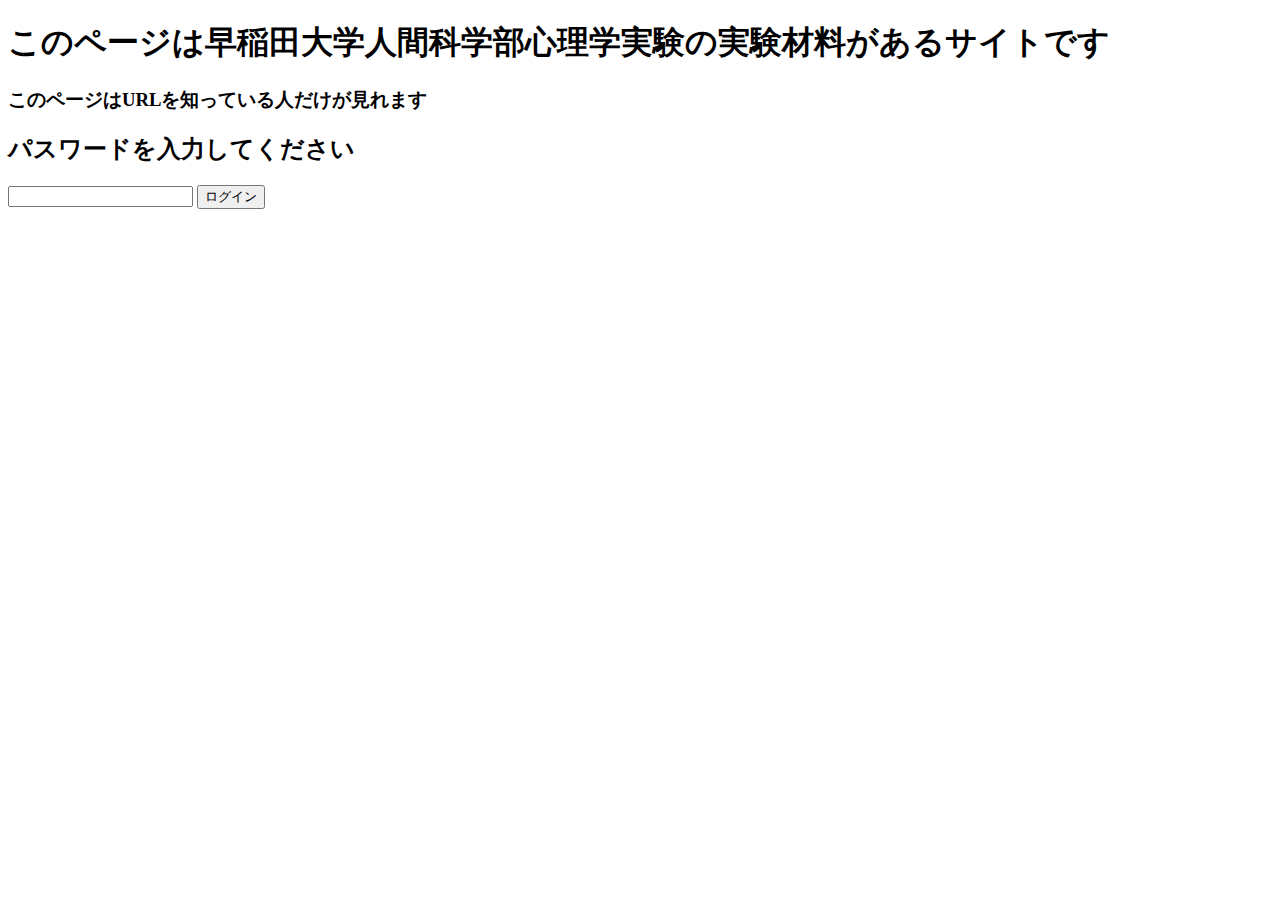
<file: index.html>
<!DOCTYPE html>
<html lang="ja">
<head>
    <meta charset="UTF-8">
    <meta name="viewport" content="width=device-width, initial-scale=1.0">
    <title>ログイン</title>
</head>
<body>
    <h1>このページは早稲田大学人間科学部心理学実験の実験材料があるサイトです</h1>
</body>
</body>
    <h3>このページはURLを知っている人だけが見れます</h3>
</body>
    <script>
        function checkPassword() {
            var password = document.getElementById("password").value;
            if (password === "wasedahuman") {  // ここでパスワードを設定
                window.location.href = "home.html"; // ホームページにリダイレクト
            } else {
                alert("パスワードが間違っています");
            }
        }
    </script>
</head>
<body>
    <h2>パスワードを入力してください</h2>
    <input type="password" id="password">
    <button onclick="checkPassword()">ログイン</button>
</body>
</html>
</file>
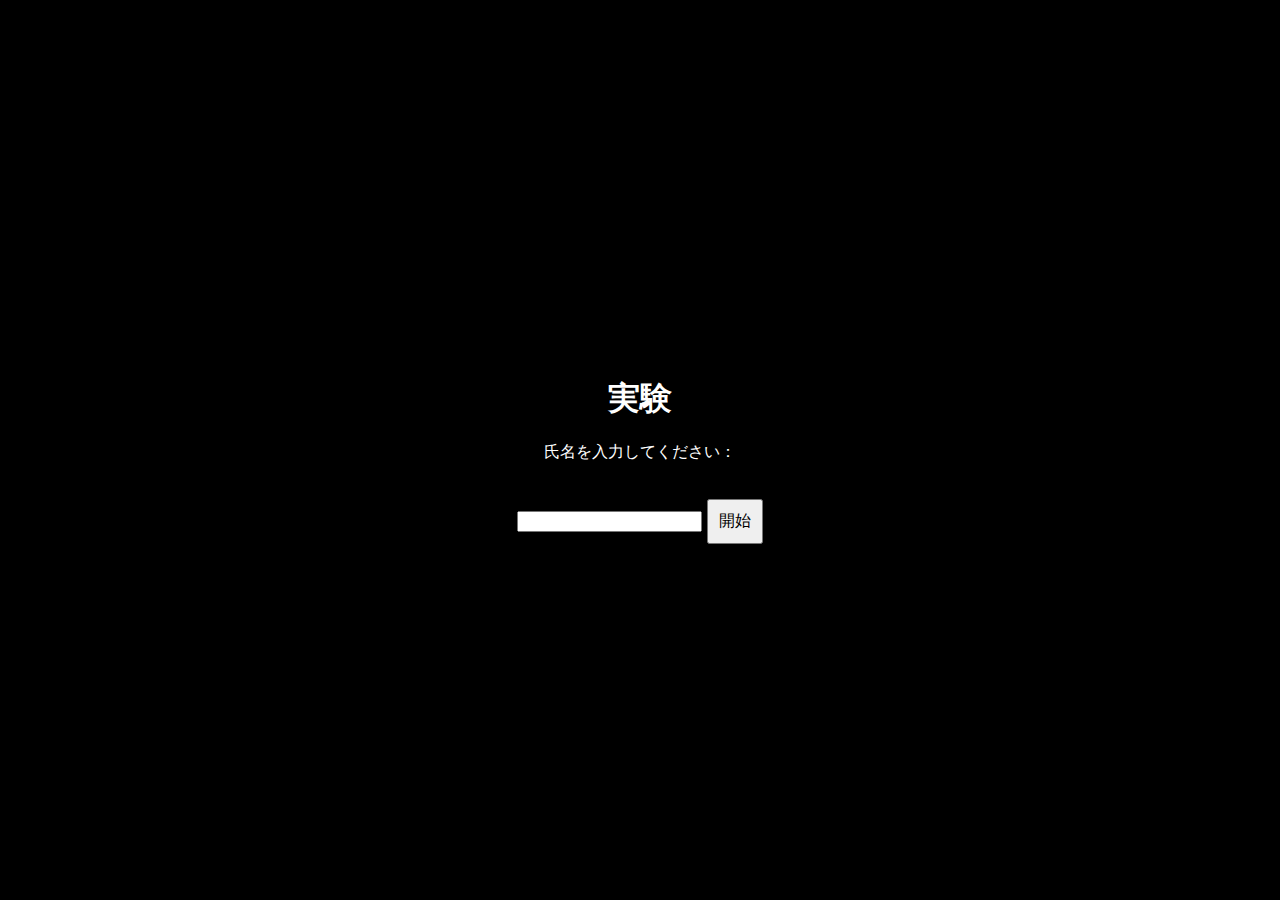
<file: experiments/tau/index.html>
<!DOCTYPE html>
<html lang="ja">
<head>
    <meta charset="UTF-8">
    <meta name="viewport" content="width=device-width, initial-scale=1.0">
    <title>実験</title>
    <link rel="stylesheet" href="style.css">
</head>
<body>
    <div id="start-screen">
        <h1>実験</h1>
        <p>氏名を入力してください：</p>
        <input type="text" id="participant-name">
        <button id="start-button">開始</button>
    </div>
    
    <div id="instruction-screen" style="display: none;">
        <h2>練習試行</h2>
        <p>この実験では、以下のような課題を行っていただきます：</p>
        <p> </p>
        <ul>
            <li>白い線で構成された直線のダクトの中を前進する映像が表示されます。</li>
            <li>映像開始から5秒後、ダクトの途中に白い壁が現れます。</li>
            <li>その後、ある時点で画面が暗転します。</li>
            <li>暗転後、あなたが壁に「ぶつかる」と感じたタイミングでスペースキーを押してください。</li>
        </ul>
        <p> </p>
        <p>まずは5回の練習試行を行います。 実験の流れに慣れていただくための練習ですので、リラックスして取り組んでください。</p>
        <button id="instruction-button">練習試行を開始</button>
    </div>
    
    <div id="main-instruction-screen" style="display: none;">
        <h2>本番試行</h2>
        <p>練習が終了しました。本番試行に移ります。</p>
        <p>この実験では、以下のような課題を行っていただきます：</p>
        <p> </p>
        <ul>
            <li>白い線で構成された直線のダクトの中を前進する映像が表示されます。</li>
            <li>映像開始から5秒後、ダクトの途中に白い壁が現れます。</li>
            <li>その後、ある時点で画面が暗転します。</li>
            <li>暗転後、あなたが壁に「ぶつかる」と感じたタイミングでスペースキーを押してください。</li>
        </ul>
        <p> </p>
        <p>本番試行は16回✖️３セット行います。 リラックスして取り組んでください。</p>
        <button id="main-instruction-button">本番試行を開始</button>
    </div>
    
    <div id="practice-screen" style="display: none;">
        <div id="fixation-cross">+</div>
        <video id="stimulus-videoP" width="100%" height="auto"></video>
    </div>

    <div id="experiment-screen" style="display: none;">
        <div id="fixation-cross">+</div>
        <video id="stimulus-video" width="100%" height="auto"></video>
    </div>
    
    <script src="script.js"></script>
</body>
</html>
</file>
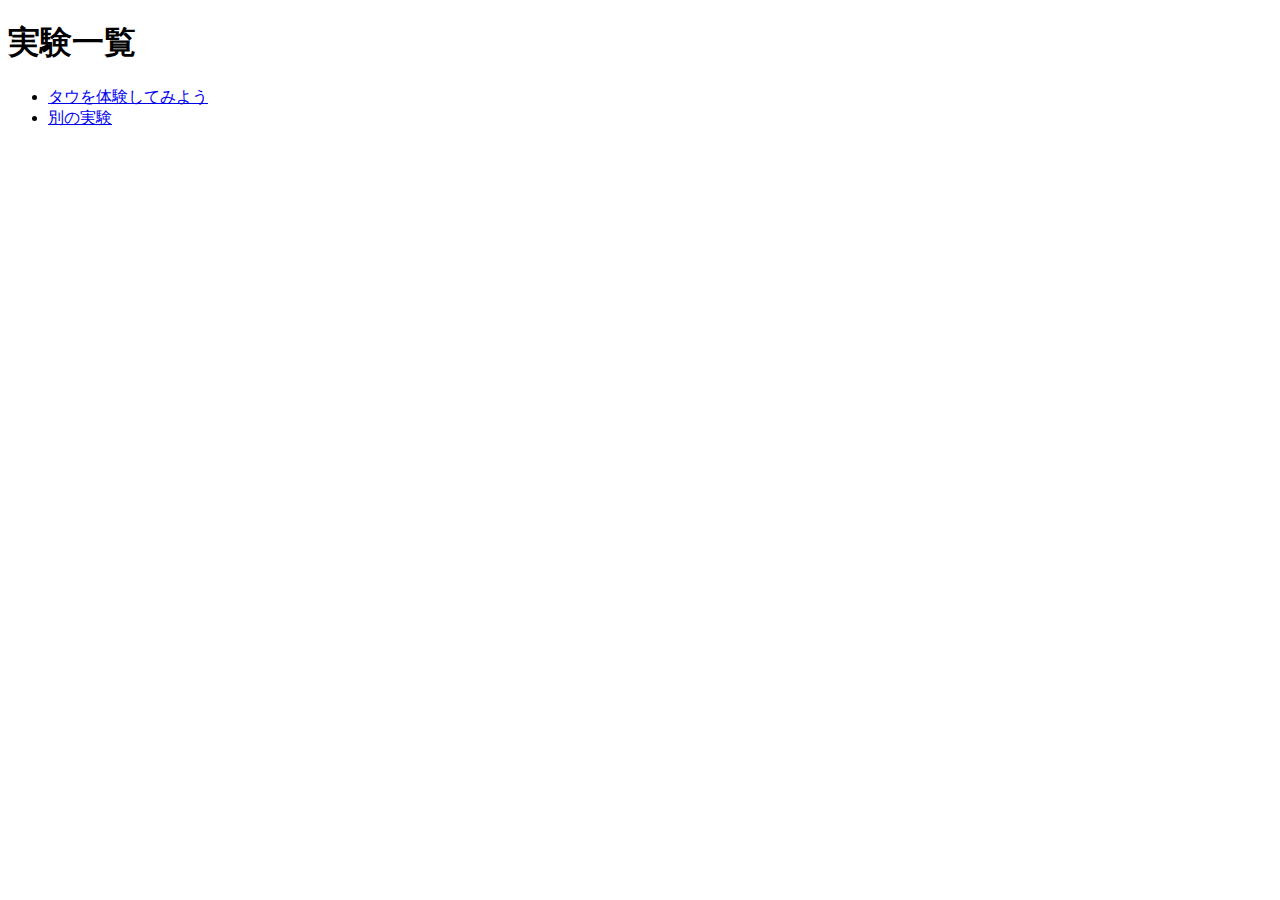
<file: home.html>
<!DOCTYPE html>
<html lang="ja">
<head>
    <meta charset="UTF-8">
    <meta name="viewport" content="width=device-width, initial-scale=1.0">
    <title>実験ホームページ</title>
</head>
<body>
    <h1>実験一覧</h1>
    <ul>
        <li><a href="experiments/tau/index.html">タウを体験してみよう</a></li>
        <li><a href="experiments/another_experiment//index.html">別の実験</a></li>
    </ul>
</body>
</html>
</file>
<file: experiments/tau/style.css>
body {
    font-family: Arial, sans-serif;
    text-align: center;
}

button {
    padding: 10px;
    font-size: 16px;
    margin-top: 20px;
}
/* /* 全体のスタイルをリセット */
body, html {
    margin: 0;
    padding: 0;
    width: 100%;
    height: 100%;
    display: flex;
    justify-content: center;
    align-items: center;
    background-color: black;
}
 */

body, html {
    margin: 0;
    padding: 0;
    width: 100%;
    height: 100%;
    background-color: black;
}

#start-screen, #instruction-screen, #main-instruction-screen {
    text-align: center;
    width: 80%;
    max-width: 600px;
    margin: auto;
    color: white;
}

/* 十字の中央表示 */
#fixation-cross {
    position: fixed;
    top: 50%;
    left: 50%;
    transform: translate(-50%, -50%);
    font-size: 50px;
    font-weight: bold;
    color: white;
    display: none;
}

/* /* 動画を中央に配置 */
#stimulus-video {
    position: fixed;
    left: 50%;
    top: 50%;
    transform: translate(-50%, -50%);
    width: 80vw;
    height: auto;
    max-height: 80vh;
} */

/* #instruction-screen {
    color: white;
}
#main-instruction-screen {
    color: white;
}
#start-screen {
    color: white;
}
 */
</file>
